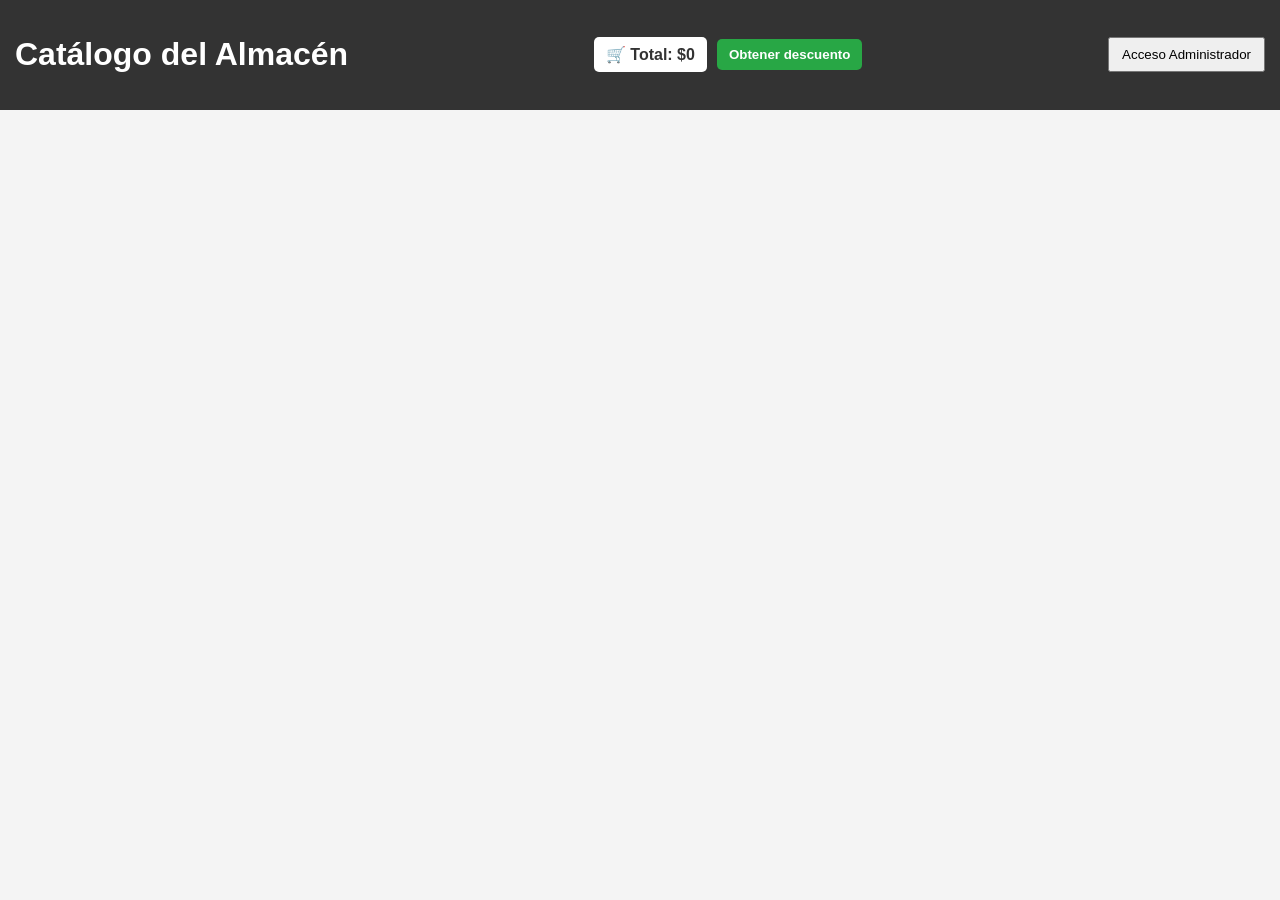
<file: index.html>
<!DOCTYPE html>
<html lang="es">
<head>
    <meta charset="UTF-8">
    <title>Catálogo del Almacén</title>
    <link rel="stylesheet" href="style.css">
</head>
<body>
    <header>
        <h1>Catálogo del Almacén</h1>
        <div id="cartArea" class="hidden">
            <span id="cartIndicator">🛒 Total: $0</span>
            <button id="checkoutBtn">Obtener descuento</button>
        </div>
        <button id="adminLoginBtn">Acceso Administrador</button>
        <button id="logoutBtn" class="hidden">Cerrar Sesión</button>
    </header>


    <main>
        <div id="productList" class="product-list"></div>
    </main>

    <!-- Modal login -->
    <div id="loginModal" class="modal">
        <div class="modal-content">
            <span id="closeModal">&times;</span>
            <h2>Acceso Administrador</h2>
            <input type="password" id="adminPassword" placeholder="Contraseña">
            <button id="loginBtn">Ingresar</button>
        </div>
    </div>

    <!-- Panel administración -->
    <div id="adminPanel" class="admin-panel hidden">
        <h2>Cargar Producto</h2>
        <input type="text" id="productName" placeholder="Nombre del producto">
        <input type="number" id="productPrice" placeholder="Precio">
        <input type="file" id="productImage" accept="image/*">
        <button id="addProductBtn">Agregar Producto</button>
    </div>

    <script src="script.js"></script>
</body>
</html>
</file>
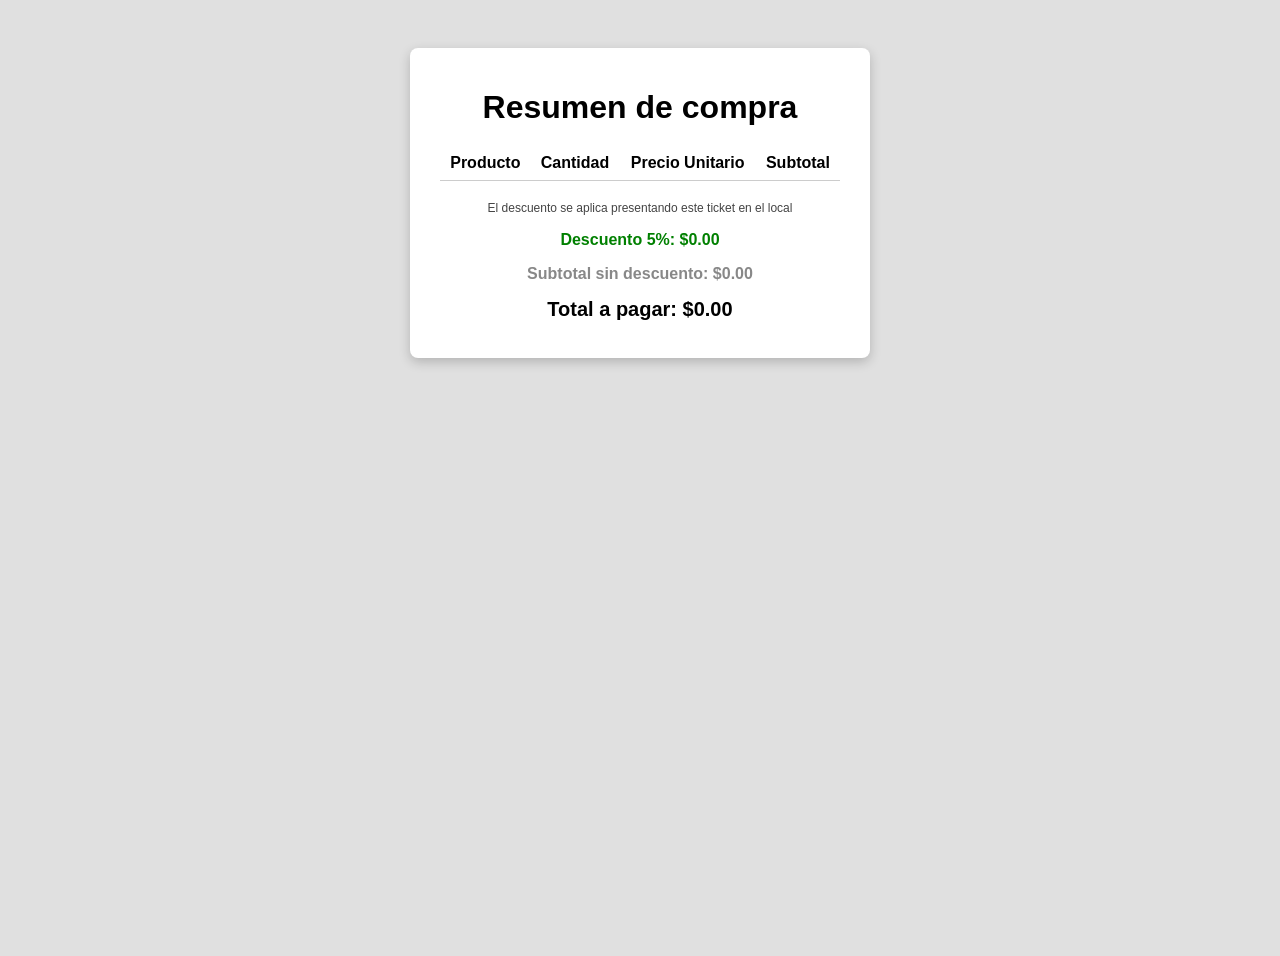
<file: checkout.html>
<!DOCTYPE html>
<html lang="es">
<head>
    <meta charset="UTF-8">
    <title>Checkout</title>
    <link rel="stylesheet" href="checkout.css">
</head>
<body>
    <div class="ticket">
        <h1>Resumen de compra</h1>
        <table id="checkoutTable">
            <thead>
                <tr>
                    <th>Producto</th>
                    <th>Cantidad</th>
                    <th>Precio Unitario</th>
                    <th>Subtotal</th>
                </tr>
            </thead>
            <tbody></tbody>
        </table>

        <!-- Descuento -->
        <div class="discount">
            <p class="note">El descuento se aplica presentando este ticket en el local</p>
            <p class="discount-text">Descuento 5%: <span id="discountAmount"></span></p>
        </div>

        <!-- Subtotal sin descuento -->
        <p id="subtotal" class="subtotal-text"></p>

        <!-- Total final -->
        <h2 id="totalFinal"></h2>
    </div>

    <script>
        // Recuperar datos del carrito
        const data = JSON.parse(localStorage.getItem("checkoutData")) || { productos: [], total: 0 };
        const tbody = document.querySelector("#checkoutTable tbody");

        data.productos.forEach(p => {
            const row = document.createElement("tr");
            row.innerHTML = `
            <td>${p.nombre}</td>
            <td>${p.cantidad}</td>
            <td>$${p.precioUnitario}</td>
            <td>$${p.subtotal}</td>
          `;
            tbody.appendChild(row);
        });

        // Calcular descuento
        const descuento = data.total * 0.05;
        const totalFinal = data.total - descuento;

        // Mostrar subtotal sin descuento
        document.getElementById("subtotal").textContent = "Subtotal sin descuento: $" + data.total.toFixed(2);

        // Mostrar descuento y total final
        document.getElementById("discountAmount").textContent = "$" + descuento.toFixed(2);
        document.getElementById("totalFinal").textContent = "Total a pagar: $" + totalFinal.toFixed(2);
    </script>
</body>
</html>
</file>
<file: style.css>
﻿body {
    font-family: Arial, sans-serif;
    margin: 0;
    background: #f4f4f4;
}

header {
    background: #333;
    color: #fff;
    padding: 15px;
    display: flex;
    justify-content: space-between;
    align-items: center;
}

button {
    padding: 8px 12px;
    cursor: pointer;
}

#cartIndicator {
    background: #fff;
    color: #333;
    padding: 8px 12px;
    border-radius: 5px;
    font-weight: bold;
}

.product-list {
    display: flex;
    flex-wrap: wrap;
    padding: 20px;
}

.product {
    background: #fff;
    border: 1px solid #ccc;
    margin: 10px;
    padding: 15px;
    width: 200px;
    text-align: center;
}

    .product img {
        max-width: 100%;
        height: auto;
    }

    .product .actions {
        margin-top: 10px;
    }

.admin-panel {
    background: #fff;
    padding: 20px;
    margin: 20px;
    border: 2px solid #333;
}

.hidden {
    display: none;
}

/* Modal */
.modal {
    display: none;
    position: fixed;
    z-index: 1;
    left: 0;
    top: 0;
    width: 100%;
    height: 100%;
    background: rgba(0,0,0,0.5);
}

.modal-content {
    background: #fff;
    margin: 15% auto;
    padding: 20px;
    width: 300px;
    position: relative;
}

#closeModal {
    position: absolute;
    top: 10px;
    right: 10px;
    cursor: pointer;
}


#cartArea {
    display: flex;
    align-items: center;
    gap: 10px;
}

#checkoutBtn {
    background: #28a745;
    color: #fff;
    border: none;
    padding: 8px 12px;
    border-radius: 5px;
    cursor: pointer;
    font-weight: bold;
}

    #checkoutBtn:hover {
        background: #218838;
    }
</file>
<file: checkout.css>
body {
    background: #e0e0e0;
    font-family: Arial, sans-serif;
    display: flex;
    justify-content: center;
    align-items: flex-start;
    min-height: 100vh;
    padding-top: 40px;
}

.ticket {
    background: #fff;
    padding: 20px 30px;
    border-radius: 8px;
    box-shadow: 0 4px 12px rgba(0,0,0,0.2);
    width: 400px;
    text-align: center;
}

    .ticket h1 {
        margin-bottom: 20px;
    }

table {
    width: 100%;
    border-collapse: collapse;
    margin-bottom: 20px;
}

th, td {
    border-bottom: 1px solid #ccc;
    padding: 8px;
    text-align: center;
}

.subtotal-text {
    color: #888; /* gris claro */
    font-weight: bold;
    margin-bottom: 10px;
}

.discount {
    margin-top: 10px;
}

.note {
    font-size: 12px;
    color: #444;
    margin-bottom: 5px;
}

.discount-text {
    color: green;
    font-weight: bold;
}

#totalFinal {
    margin-top: 15px;
    font-size: 20px;
    font-weight: bold;
    color: #000;
}
</file>
